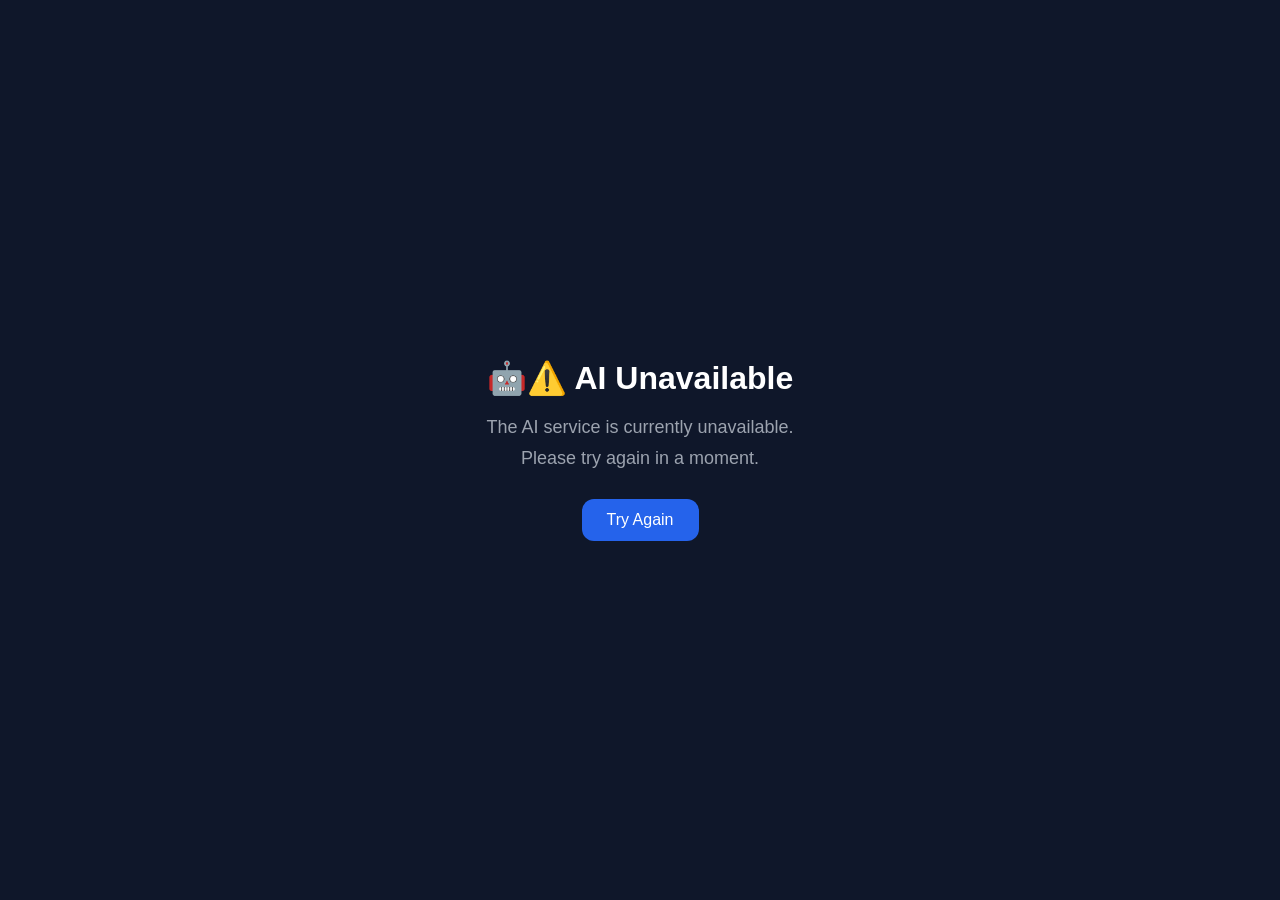
<file: templates/ai_error.html>
<!DOCTYPE html>
<html>

<head>

    <title>AI Developer Assistant - AI Error</title>

    <link rel="stylesheet" href="/static/style.css">

</head>


<body>


<div class="error-container">


    <h1>🤖⚠️ AI Unavailable</h1>


    <p>
        The AI service is currently unavailable.
    </p>


    <p>
        Please try again in a moment.
    </p>


    <a href="/">
        Try Again
    </a>


</div>


</body>

</html>
</file>
<file: static/style.css>
* {
    margin: 0;
    padding: 0;
    box-sizing: border-box;
    font-family: "Inter", Arial, sans-serif;
}


/* BODY */

body {

    background: #0f172a;

    color: white;

    height: 100vh;

    display: flex;

    justify-content: center;

    align-items: center;

}



/* APP CONTAINER */

.app-container {

    display: flex;

    width: 1000px;

    max-width: 95%;

    height: 85vh;

    background: #111827;

    border-radius: 25px;

    overflow: hidden;

    box-shadow:
    0 20px 50px rgba(0,0,0,0.5);

}



/* SIDEBAR */

.sidebar {

    width: 250px;

    background: #0f172a;

    padding: 25px;

    display: flex;

    flex-direction: column;

    gap: 15px;

}


.sidebar h2 {

    font-size: 22px;

    margin-bottom: 20px;

}



/* SIDEBAR BUTTONS */

.sidebar-button {

    padding: 15px;

    border-radius: 12px;

    background: #1f2937;

    color: white;

    text-decoration: none;

    font-size: 15px;

    display: block;

    transition: 0.3s;

}



.sidebar-button:hover,
.sidebar-button.active {

    background: #2563eb;

    transform: translateX(5px);

}



/* CHAT CONTAINER */

.chat-container {

    flex: 1;

    background: #111827;

    display: flex;

    flex-direction: column;

    overflow: hidden;

}



/* HEADER */

.chat-header {

    padding: 25px;

    background: linear-gradient(
        135deg,
        #2563eb,
        #7c3aed
    );

    font-size: 24px;

    font-weight: bold;

    text-align: center;

}



/* CHAT AREA */

.chat-box {

    flex: 1;

    padding: 25px;

    overflow-y: auto;

}



/* SCROLLBAR */

.chat-box::-webkit-scrollbar {

    width: 8px;

}


.chat-box::-webkit-scrollbar-thumb {

    background: #374151;

    border-radius: 10px;

}



/* MESSAGE BUBBLES */

.message {

    max-width: 75%;

    padding: 15px 18px;

    margin-bottom: 18px;

    border-radius: 20px;

    line-height: 1.6;

    animation: fadeIn 0.3s ease;

}



/* USER MESSAGE */

.user-message {

    background: #2563eb;

    margin-left: auto;

    border-bottom-right-radius: 5px;

}



/* AI MESSAGE */

.ai-message {

    background: #1f2937;

    margin-right: auto;

    border-bottom-left-radius: 5px;

}



/* INPUT AREA */

.input-area {

    display: flex;

    align-items: center;

    gap: 10px;

    background: #1f2937;

    border: 1px solid #374151;

    border-radius: 30px;

    padding: 8px 12px;

    margin: 15px;

}



.input-area textarea {

    flex: 1;

    resize: none;

    border: none;

    outline: none;

    background: transparent;

    color: white;

    font-size: 16px;

    font-family: inherit;

    max-height: 200px;

    overflow-y: auto;

}





.input-area input::placeholder {

    color: #9ca3af;

}



/* PLUS BUTTON */

.plus-button {

    font-size: 28px;

    cursor: pointer;

    padding: 5px 10px;

    color: white;

}



/* SEND BUTTON */

.send-button {

    width: 40px;

    height: 40px;

    border-radius: 50%;

    border: none;

    background: black;

    color: white;

    font-size: 25px;

    cursor: pointer;

    display: flex;

    justify-content: center;

    align-items: center;

}



/* SETTINGS CARDS */

.settings-card {

    background: #1f2937;

    padding: 25px;

    border-radius: 20px;

    margin-bottom: 20px;

    animation: fadeIn 0.3s ease;

}



.settings-card h3 {

    margin-bottom: 10px;

    font-size: 20px;

}



.settings-card p {

    color: #9ca3af;

    margin-bottom: 20px;

}



/* SETTINGS BUTTON */

.settings-button {

    padding: 12px 20px;

    border: none;

    border-radius: 12px;

    background: #2563eb;

    color: white;

    cursor: pointer;

    font-size: 15px;

    transition: 0.3s;

}



.settings-button:hover {

    background: #7c3aed;

    transform: scale(1.05);

}



/* UPLOAD */

.upload-form {

    display: flex;

    align-items: center;

    gap: 10px;

}



.upload-button {

    width: 42px;

    height: 42px;

    border-radius: 50%;

    background: #1f2937;

    color: white;

    display: flex;

    justify-content: center;

    align-items: center;

    font-size: 25px;

    cursor: pointer;

    transition: 0.3s;

}



.upload-button:hover {

    background: #2563eb;

}



.upload-submit {

    background: #2563eb;

    color: white;

    border: none;

    padding: 10px 18px;

    border-radius: 10px;

    cursor: pointer;

}



.upload-submit:hover {

    background: #1d4ed8;

}



/* FILE CARDS */

.file-card {

    background: #1f2937;

    padding: 12px 18px;

    border-radius: 15px;

    margin-bottom: 12px;

    display: flex;

    align-items: center;

    gap: 10px;

    color: white;

    font-size: 15px;

    transition: 0.2s;

}



.file-card:hover {

    background: #374151;

    transform: translateY(-2px);

}



.file-icon {

    font-size: 22px;

}



.file-name {

    overflow: hidden;

    text-overflow: ellipsis;

    white-space: nowrap;

}



/* CLEAR BUTTON */

.clear-button {

    display: block;

    margin: 10px 15px;

    padding: 12px;

    text-align: center;

    text-decoration: none;

    border-radius: 12px;

    background: #ef4444;

    color: white;

    cursor: pointer;

    transition: 0.3s;

}


.clear-button:hover {

    background: #dc2626;

}



/* TYPING ANIMATION */

.typing-dots {

    display: flex;

    gap: 6px;

}



.typing-dots span {

    width: 8px;

    height: 8px;

    background: #9ca3af;

    border-radius: 50%;

    animation: bounce 1.4s infinite ease-in-out;

}



.typing-dots span:nth-child(2) {

    animation-delay: 0.2s;

}



.typing-dots span:nth-child(3) {

    animation-delay: 0.4s;

}



@keyframes bounce {

    0%,80%,100% {

        transform: translateY(0);

    }

    40% {

        transform: translateY(-8px);

    }

}



/* MESSAGE ANIMATION */

@keyframes fadeIn {

    from {

        opacity: 0;

        transform: translateY(10px);

    }


    to {

        opacity: 1;

        transform: translateY(0);

    }

}



/* MOBILE */

@media(max-width:800px) {


    .app-container {

        height:100vh;

        max-width:100%;

        border-radius:0;

    }


    .sidebar {

        width:80px;

        padding:15px;

    }


    .sidebar h2 {

        font-size:0;

    }


    .sidebar-button {

        font-size:0;

        text-align:center;

    }


}

/* AI ERROR PAGE */

.error-container {

    height: 100vh;

    display: flex;

    flex-direction: column;

    justify-content: center;

    align-items: center;

    background: #0f172a;

    color: white;

    text-align: center;

}


.error-container h1 {

    font-size: 32px;

    margin-bottom: 20px;

}


.error-container p {

    color: #9ca3af;

    font-size: 18px;

    margin-bottom: 10px;

}


.error-container a {

    margin-top: 20px;

    background: #2563eb;

    color: white;

    padding: 12px 25px;

    border-radius: 12px;

    text-decoration: none;

    transition: 0.3s;

}


.error-container a:hover {

    background: #1d4ed8;

}

.mic-button {

    width: 40px;

    height: 40px;

    border-radius: 50%;

    border: none;

    background: transparent;

    color: white;

    font-size: 22px;

    cursor: pointer;

    transition: 0.3s;

}


.mic-button:hover {

    background: #374151;

}

.mic-button.listening {
    background: #ef4444;
    transform: scale(1.1);
}
</file>
